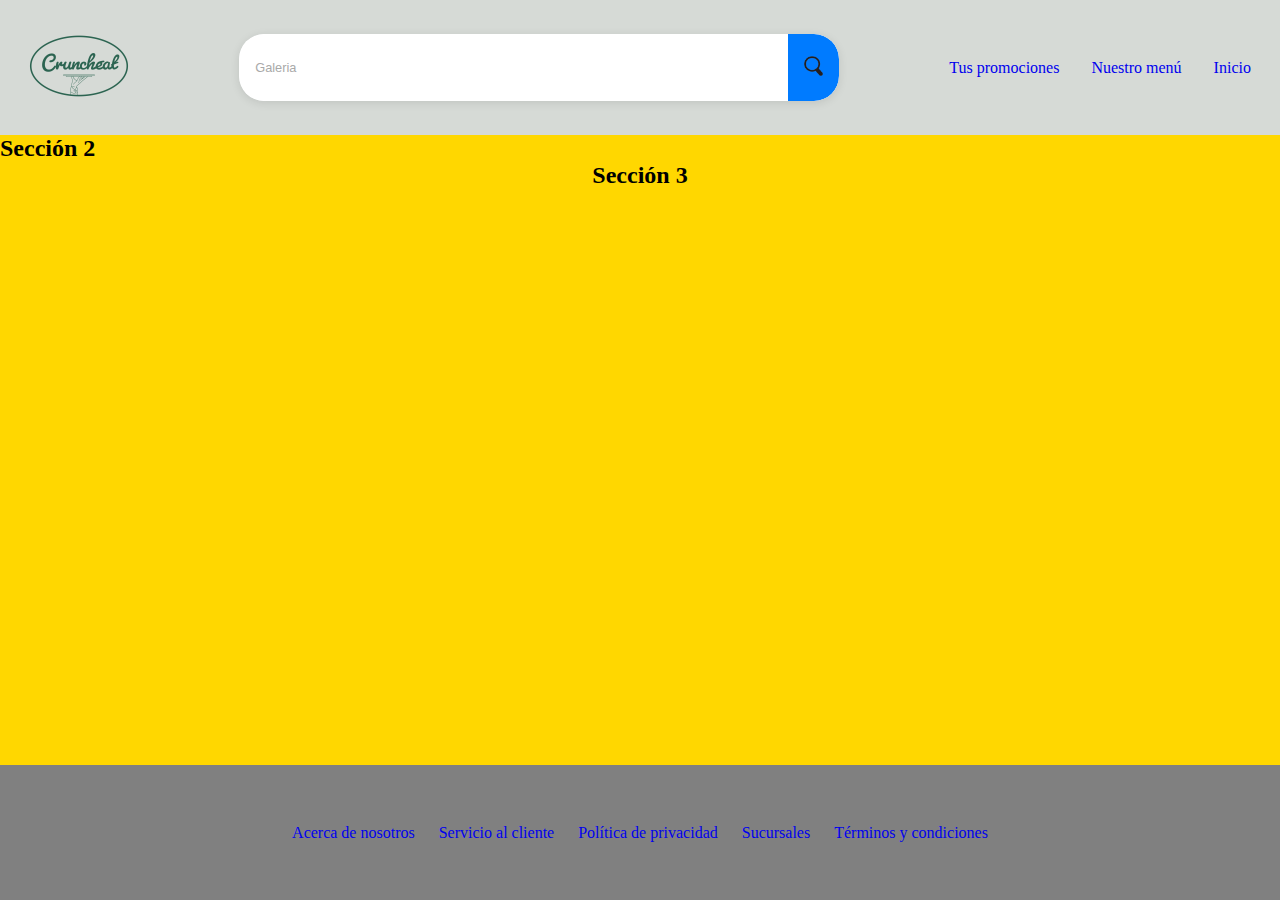
<file: galery.html>
<!DOCTYPE html>
<!-- Este codigo fue realizado por el alumno Daniel NoC. 423065534(no pongo mi nombre por motivos de seguridad), 
 para el grupo 1507, para el periodo 2025-I para la calse de programacion Web 1 imaprtida por Candelario A. J. L.
 esta hecho exclusivamente hecho para la evaluacionn del proyecto final, cualqueir uso fuera de este sera considerado como violacion a la propiedad intelectual 
 -->
 <!-- Notas para que el profesor considere, este proyecto fue creado con la filosofia movil-firts
  así pues tambien fue sometido a pruebas com ligth-house para que lo tome en consideracion y la ejecute en su maquina
  ya que hubo un par de examenes en donde  no sali muy bien en calificacion-->
<html lang="en">
    <head>
        <meta charset="UTF-8">
        <meta name="viewport" content="width=device-width, initial-scale=1.0">
        <title>Crunch-eat</title>
        <link rel="icon" href="./images/Crunch-eat.ico" type="image/x-icon">
        
        <!-- Estilos generales -->
        <link rel="stylesheet" href="./styles/StylesGeneral.css">
        
        <!-- Estilo para dispositivos grandes (PC) -->
        <link rel="stylesheet" href="./styles/StylesDesktop.css" media="screen and (min-width: 1025px)">
        
        <!-- Estilo para tabletas -->
        <link rel="stylesheet" href="./styles/StylesTable.css" media="screen and (min-width: 768px) and (max-width: 1024px)">
        
        <!-- Estilo para dispositivos móviles -->
        <link rel="stylesheet" href="./styles/StylesMovil.css" media="screen and (max-width: 767px)">
    </head>
    
<body>
    <header>
        <nav> 
            <section class="grow1" id="logo" aria-labelledby="logo-label">
                <picture>
                    <!-- Imagen para pantallas de alta resolución (por ejemplo, Retina) -->
                    <source srcset="images/Crunch-eat_transparent-Medium.png" media="(min-width: 1025px)" type="image/png" alt="Logo de Crunch-eat" loading="lazy">
                    <!-- Imagen para tabletas -->
                    <source srcset="images/Crunch-eat_transparent-Medium.png" media="(min-width: 768px) and (max-width: 1024px)" type="image/png" alt="Logo de Crunch-eat" loading="lazy">
                    <!-- Imagen para dispositivos móviles -->
                    <source srcset="images/Crunch-eat_transparent_mini.png" media="(max-width: 767px)" type="image/png" alt="Logo de Crunch-eat" loading="lazy">
                    <!-- Imagen predeterminada si ninguna de las anteriores coincide -->
                    <img src="images/Crunch-eat_transparent-Medium.png" alt="Descripción de la imagen">
                </picture>
            </section>
            
            <section class="grow1" id="bar_search" aria-label="Barra de búsqueda">
                <form role="search" action="/buscar" method="get">
                    <input type="text" name="query" placeholder="Galeria" aria-label="barra de busqueda de Crunch-eat">
                    <button type="submit">
                        <img src="./images/simbol_search.ico" alt="simbol search">
                    </button>
                </form>
            </section>        

            <label class="labe_menu" for="icon_menu">
                <img src="./images/menu.ico" alt="simbol menu">
            </label>
            <input class="chBox_menu" type="checkbox" name="" id="icon_menu">

            <ul class="ul_links">
                <li class="li_links">
                    <a href="#" class="li_a_menu">Tus promociones</a>
                </li>
                <li class="li_links">
                    <a href="#" class="li_a_menu">Nuestro menú</a>
                </li>
                <li class="li_links">
                    <a href="#" class="li_a_menu">Inicio</a>
                </li>
            </ul>
        </nav>
    </header>
    
    <main>

        <!-- La seccion 1 consta de las promociones y la bienbenida para que el user conosca el restaurante -->
        <!-- <section class="window" id="W1" aria-labelledby="W1-title">
            <h2 id="W1-title">Sección 1</h2>
        </section> -->
        
        <section class="window" id="W2" aria-labelledby="W2-title">
            <h2 id="W2-title">Sección 2</h2>
            <!-- Contenido de la sección -->
        </section>
        
        <section class="window" id="W3" aria-labelledby="W3-title">
            <h2 id="W3-title">Sección 3</h2>
            <!-- Contenido de la sección -->
        </section>
    </main>
    
    <footer>
        <nav aria-label="Enlaces del pie de página">
            <ul>
                <li><a href="#about">Acerca de nosotros</a></li>
                <li><a href="#customer-service">Servicio al cliente</a></li>
                <li><a href="#privacy-policy">Política de privacidad</a></li>
                <li><a href="#branches">Sucursales</a></li>
                <li><a href="#terms">Términos y condiciones</a></li>
            </ul>
        </nav>
    </footer>
</body>

</html>
</file>
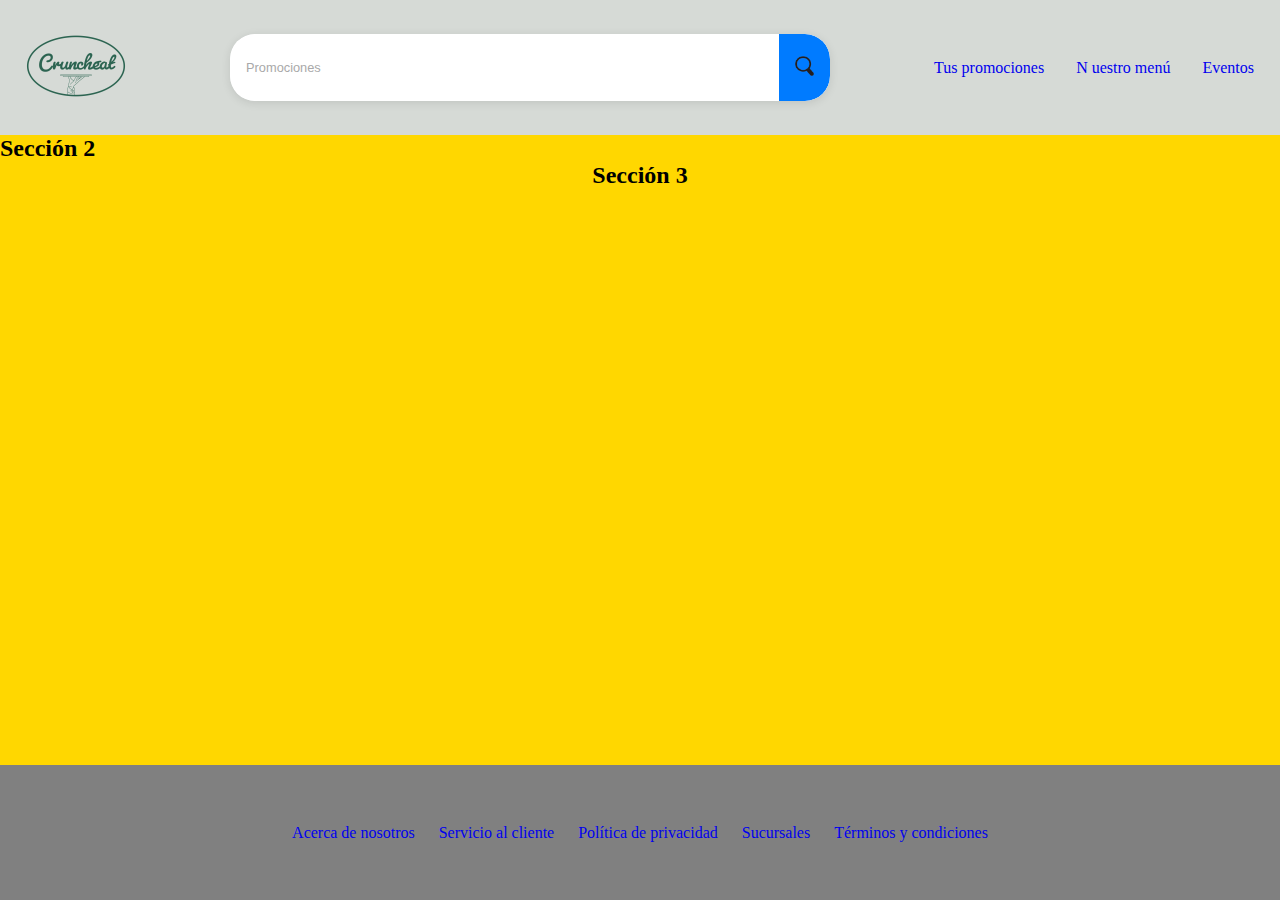
<file: offerts_login.html>
<!DOCTYPE html>
<!-- Este codigo fue realizado por el alumno Daniel NoC. 423065534(no pongo mi nombre por motivos de seguridad), 
 para el grupo 1507, para el periodo 2025-I para la calse de programacion Web 1 imaprtida por Candelario A. J. L.
 esta hecho exclusivamente hecho para la evaluacionn del proyecto final, cualqueir uso fuera de este sera considerado como violacion a la propiedad intelectual 
 -->
 <!-- Notas para que el profesor considere, este proyecto fue creado con la filosofia movil-firts
  así pues tambien fue sometido a pruebas com ligth-house para que lo tome en consideracion y la ejecute en su maquina
  ya que hubo un par de examenes en donde  no sali muy bien en calificacion-->
<html lang="en">
    <head>
        <meta charset="UTF-8">
        <meta name="viewport" content="width=device-width, initial-scale=1.0">
        <title>Crunch-eat</title>
        <link rel="icon" href="./images/Crunch-eat.ico" type="image/x-icon">
        
        <!-- Estilos generales -->
        <link rel="stylesheet" href="./styles/StylesGeneral.css">
        
        <!-- Estilo para dispositivos grandes (PC) -->
        <link rel="stylesheet" href="./styles/StylesDesktop.css" media="screen and (min-width: 1025px)">
        
        <!-- Estilo para tabletas -->
        <link rel="stylesheet" href="./styles/StylesTable.css" media="screen and (min-width: 768px) and (max-width: 1024px)">
        
        <!-- Estilo para dispositivos móviles -->
        <link rel="stylesheet" href="./styles/StylesMovil.css" media="screen and (max-width: 767px)">
    </head>
    
<body>
    <header>
        <nav> 
            <section class="grow1" id="logo" aria-labelledby="logo-label">
                <picture>
                    <!-- Imagen para pantallas de alta resolución (por ejemplo, Retina) -->
                    <source srcset="images/Crunch-eat_transparent-Medium.png" media="(min-width: 1025px)" type="image/png" alt="Logo de Crunch-eat" loading="lazy">
                    <!-- Imagen para tabletas -->
                    <source srcset="images/Crunch-eat_transparent-Medium.png" media="(min-width: 768px) and (max-width: 1024px)" type="image/png" alt="Logo de Crunch-eat" loading="lazy">
                    <!-- Imagen para dispositivos móviles -->
                    <source srcset="images/Crunch-eat_transparent_mini.png" media="(max-width: 767px)" type="image/png" alt="Logo de Crunch-eat" loading="lazy">
                    <!-- Imagen predeterminada si ninguna de las anteriores coincide -->
                    <img src="images/Crunch-eat_transparent-Medium.png" alt="Descripción de la imagen">
                </picture>
            </section>
            
            <section class="grow1" id="bar_search" aria-label="Barra de búsqueda">
                <form role="search" action="/buscar" method="get">
                    <input type="text" name="query" placeholder="Promociones" aria-label="barra de busqueda de Crunch-eat">
                    <button type="submit">
                        <img src="./images/simbol_search.ico" alt="simbol search">
                    </button>
                </form>
            </section>        

            <label class="labe_menu" for="icon_menu">
                <img src="./images/menu.ico" alt="simbol menu">
            </label>
            <input class="chBox_menu" type="checkbox" name="" id="icon_menu">

            <ul class="ul_links">
                <li class="li_links">
                    <a href="#" class="li_a_menu">Tus promociones</a>
                </li>
                <li class="li_links">
                    <a href="#" class="li_a_menu">N uestro menú</a>
                </li>
                <li class="li_links">
                    <a href="#" class="li_a_menu">Eventos</a>
                </li>
            </ul>
        </nav>
    </header>
    
    <main>

        <!-- La seccion 1 consta de las promociones y la bienbenida para que el user conosca el restaurante -->
        <!-- <section class="window" id="W1" aria-labelledby="W1-title">
            <h2 id="W1-title">Sección 1</h2>
        </section> -->
        
        <section class="window" id="W2" aria-labelledby="W2-title">
            <h2 id="W2-title">Sección 2</h2>
            <!-- Contenido de la sección -->
        </section>
        
        <section class="window" id="W3" aria-labelledby="W3-title">
            <h2 id="W3-title">Sección 3</h2>
            <!-- Contenido de la sección -->
        </section>
    </main>
    
    <footer>
        <nav aria-label="Enlaces del pie de página">
            <ul>
                <li><a href="#about">Acerca de nosotros</a></li>
                <li><a href="#customer-service">Servicio al cliente</a></li>
                <li><a href="#privacy-policy">Política de privacidad</a></li>
                <li><a href="#branches">Sucursales</a></li>
                <li><a href="#terms">Términos y condiciones</a></li>
            </ul>
        </nav>
    </footer>
</body>

</html>
</file>
<file: styles/StylesGeneral.css>
/*Falta definir la paleta de colores*/
:root {
    --color_primario: #8527c3fd;
    --color_primario_suave: #8527c383;
    --color_blanco: #fff;
    --altura_min: 100px;
    --altura_header: 15vh;
    --altura_main:70vh;
    --altura_footer: 15vh;
    --padding_left_right: 2rem;
    --ancho_maximo: 1200px;
}

/*Configuracion basica*/
* {
    margin: 0;
    padding: 0;
    box-sizing: border-box;
}

a{
    text-decoration: none;
}

ol,ul{
    list-style: none;
}

.chBox_menu{
    display: none;
}

body {
    width: 100%;
}

header, main, footer {
    min-height: var(--altura_min);
}

header { 
    background-color: rgb(214, 218, 214);
}

main { 
    grid-area: main;
    background-color: gold;
    min-height: var(--altura_main);
}

footer { 
    grid-area: footer;
    background-color: grey;
    height: var(--altura_footer);
}

footer>nav{
    display: flex;
    justify-content: center;
    align-items: center;
    height: var(--altura_footer);
}

footer>nav>ul{
    display: flex;
    justify-content: space-around;
    flex-wrap: wrap;
}
/*test to general*/

header>nav{
    width: 100%;
    grid-area: header;
    display: flex;
    justify-content: space-around;
    align-items: center;
    height: var(--altura_header);
    flex-wrap: wrap;
    position: relative;
}

body>main>section>img{
    width: 100%;
}

#bar_search {
    width: 55%;
    height: 50%;
    display: flex;
    justify-content: center; 
}

#bar_search>form {
    display: flex; 
    width: 100%; 
    max-width: 600px;
    background-color: #f8f9fa; 
    border-radius: 25px; 
    box-shadow: 0 2px 10px rgba(0, 0, 0, 0.1); 
    overflow: hidden; 
}

#bar_search>form>input[type="text"] {
    flex: 1; 
    padding-top: 0.75rem ; 
    padding-right: 0rem;
    padding-bottom: 0.75rem ;
    padding-left: 1rem;
    border: none;
    border-radius: 25px 0 0 25px; 
    font-size: 0.8rem; 
    outline: none; 
}

#bar_search>form>input[type="text"]::placeholder {
    color: #a9a9a9; 
}

#bar_search>form>button {
    padding: 0.75rem 1rem;
    border: none; 
    border-radius: 0 25px 25px 0;
    background-color: #007bff; 
    color: #ffffff; 
    font-size: 0.8rem; 
    cursor: pointer; 
    transition: background-color 0.3s; 
}

#bar_search>form>button>img{
    width: 1.2rem;
    height: 1.2rem;
    max-width: 100%;
    height: auto;
}

#bar_search>form>button:hover {
    background-color: #0056b3; /* Color al pasar el mouse */
}

/* Estilos para el carrusel */
.icon-carousel {
    max-height: 120px;
    border: 1px solid #ddd;
    overflow-x: auto;
}
.icon-wrapper {
    display: flex;
}
.icon-carousel::-webkit-scrollbar {
    width: 0;
}
.icon-item {
    min-width: 110px;
    height: 110px;
    text-align: center;
    margin-right: 2px;
    display: flex;
    flex-direction: column;
    align-items: center;
    justify-content: center;
}
.icon-item img {
    max-width: 60px;
    max-height: 60px;
    margin-bottom: 5px;
}
.icon-item p {
    margin: 0;
}

/*seccion de preguntas y respuestas frecuentes*/
.accordion-container {
    max-width: 800px;
    padding: 20px;
}

.accordion-title {
    text-align: center;
    font-size: 2em;
    font-weight: bold;
}

.accordion-item {
    border-bottom: 1px solid #ddd;
    padding: 15px 0;
}

.accordion-toggle {
    display: none;
}

.accordion-header {
    display: flex;
    justify-content: space-between;
    cursor: pointer;
    align-items: center;
    padding: 10px;
}

.accordion-header h2 {
    font-size: 1em;
    margin: 0;
}

.accordion-content {
    display: none;
    padding: 10px 0;
    font-size: 0.9em;
    color: #555;
}

.accordion-content p {
    margin: 0;
}
.accordion-header>img{
    max-width: 50px;
    width: 7vw;
}

.accordion-toggle:checked + .accordion-header + .accordion-content {
    display: block;
}

.accordion-toggle:checked+ .accordion-header>img{
    transform: rotate(90deg);
    transition: transform 0.3s 
}

#W1 {
    display: flex;
    flex-direction: column;
    justify-content: center;
    align-items: center;
    text-align: center; 
    color: white;
    position: relative;
    overflow: hidden;
    min-height: 50vh;
    background-color: black; /* Fondo oscuro como respaldo */
    z-index: 1;
}

/* Filtro oscuro sobre las imágenes */
#W1::before {
    content: '';
    position: absolute;
    top: 0;
    left: 0;
    width: 100%;
    height: 100%;
    background-color: rgba(0, 0, 0, 0.5); /* Velo oscuro */
    z-index: 0; /* Mantén el filtro sobre el fondo animado */
}

/* Contenido en el frente */
#W1 * {
    position: relative;
    z-index: 3; 
    padding: 20px;
}

#W1 button{
    border-radius: 1rem;
    padding: 0.5rem;
}

#W3{
    max-height: 25vh;
    display:flex;
    overflow: hidden;
    flex-wrap: nowrap;
    justify-content: space-around;
}

#W3 img{
    max-width: 25vw;
}

#W4 img{
    width: 100vw;
}

#W5{
    display: flex;
    justify-content: space-around;
    flex-wrap: wrap;
}

#W5>div img{
    max-width: 30vw;
}
#W5>div p{
    padding: 1rem;
    max-width: 30vw
}
@media (max-width: 375px) {
    #bar_search>form {
        display: flex;
        flex-direction: row;
    }
    #bar_search>form>button{
        order: -1;
    }
}


/*Estilos de menu Generales*/
.product-grid {
    display: grid;
    gap: 16px;
    padding: 20px;
}

.product-card {
    display: flex;
    flex-direction: column;
    border-radius: 8px;
    overflow: hidden;
    background-color: #fff;
    box-shadow: 0 4px 8px rgba(0, 0, 0, 0.1);
    text-decoration: none;
    color: inherit;
    transition: transform 0.3s ease;
}

.product-card:hover {
    transform: scale(1.05);
}

.product-image {
    display: flex;
    align-items: center;
    justify-content: center;
    background-color: #f1f1f1;
    height: 150px;
}

.product-image img {
    max-height: 80%;
    max-width: 80%;
    object-fit: contain;
}

.product-info {
    padding: 16px;
    text-align: center;
}

.product-info h2 {
    font-size: 1.1em;
}
</file>
<file: styles/StylesDesktop.css>
@keyframes slideBackground {
    0%, 25% {
        background-image: url('https://images-wixmp-ed30a86b8c4ca887773594c2.wixmp.com/i/238264eb-7dc6-4916-a142-3b558473da6c/de63bwm-a8c4e590-05eb-41cb-a6d5-47085681fc0f.jpg');
    }
    25%, 50% {
        background-image: url('https://imgs.search.brave.com/gy48YvzbuY1FGIWbfG96LGK2qumdUqxOhKsBYDpXodA/rs:fit:860:0:0:0/g:ce/aHR0cHM6Ly9jZG4u/cGl4YWJheS5jb20v/cGhvdG8vMjAyMC8w/NC8yMi8xOC8yMi9l/eGN1c2UtbWUtNTA3/OTQ0Ml82NDAuanBn');
    }
    50%, 75% {
        background-image: url('https://imgs.search.brave.com/J0D707Orre2b6ZTAu3c0R96LvG9FAaSc74Xe98SILOQ/rs:fit:860:0:0:0/g:ce/aHR0cHM6Ly93YWxs/cGFwZXJzLmNvbS9p/bWFnZXMvaGQvc3Ry/ZXNzLWJhbGwtd2l0/aC1oYXBweS1zbWls/ZS1mYWNlLTgybzl1/ODNsMnBvZTdlMTEu/anBn');
    }
    75%, 100% {
        background-image: url('https://imgs.search.brave.com/L3Md8IBPvE7sg8WqbImxJxaOFWCNsGwO7vN630_FNV4/rs:fit:860:0:0:0/g:ce/aHR0cHM6Ly93YWxs/cGFwZXJzLmNvbS9p/bWFnZXMvaGQvY3V0/ZS1iYWxsLXdpdGgt/aGFwcHktc21pbGUt/ZmFjZS00YmRrOTM5/bm11aWdtM3NzLmpw/Zw');
    }
}

.labe_menu{
    display: none;
}
.ul_links{
    position: static;
    width: auto;
    height: auto;
    display: flex;
    flex-direction: row;
    gap: 2rem;
}
.link{
    font-size: 1.2rem;
    transition: all .3s;
    padding: .2rem .7rem;
}
.link:hover{
    background-color: #5f1192;
}
footer>nav>ul{
    gap: 1.5rem;
}



#W1 {
    background: none; /* Eliminar imagen fija en fondo para tablet */
}

/* Slider de fondo para tablet */
#W1::after {
    content: '';
    position: absolute;
    top: 0;
    left: 0;
    width: 100%;
    height: 100%;
    background-size: cover;
    background-position: center;
    animation: slideBackground 12s infinite;
    z-index: -1;
}
.icon-carousel {
    max-height: 120px;
    border: 1px solid #ddd;
    overflow: hidden;
    position: relative;
}

/* Contenedor de iconos */
.icon-wrapper {
    display: flex;
    gap: 10px;
    animation: scrollInfinite 30s linear infinite;
    width: calc(110px * 14); /* Ajuste del ancho total según la cantidad de elementos */
}

/* Elementos individuales */
.icon-item {
    min-width: 110px;
    height: 110px;
    text-align: center;
    display: flex;
    flex-direction: column;
    align-items: center;
    justify-content: center;
}

/* Efecto de animación */
@keyframes scrollInfinite {
    0% { transform: translateX(0); }
    100% { transform: translateX(-50%); }
}

/* Duplica el contenido para un desplazamiento continuo */
.icon-wrapper::after {
    content: '';
    position: absolute;
    top: 0;
    left: 100%;
    width: 100%;
    height: 100%;
    display: flex;
    gap: 10px;
    background: inherit;
}
</file>
<file: styles/StylesTable.css>
@keyframes slideBackground {
    0%, 25% {
        background-image: url('https://images-wixmp-ed30a86b8c4ca887773594c2.wixmp.com/i/238264eb-7dc6-4916-a142-3b558473da6c/de63bwm-a8c4e590-05eb-41cb-a6d5-47085681fc0f.jpg');
    }
    25%, 50% {
        background-image: url('https://images-wixmp-ed30a86b8c4ca887773594c2.wixmp.com/f/575ad3ee-5d86-473c-885e-9dd1a44bb950/dbbzlu8-399b4462-3d13-4fdd-a4e3-c3dedab4835c.jpg/v1/fit/w_800,h_543,q_70,strp/food_items_by_nimphradora_dbbzlu8-414w-2x.jpg?token=eyJ0eXAiOiJKV1QiLCJhbGciOiJIUzI1NiJ9.[base64].2rKhEiWef7g401yRIm_L4zzGZOKsiZggi3hr2cqI8v8');
    }
    50%, 75% {
        background-image: url('https://images-wixmp-ed30a86b8c4ca887773594c2.wixmp.com/f/711de29d-e083-452f-ae49-162d46144f2a/d8yeoqw-9bc51bdb-4409-4413-bc4e-5553083b4807.jpg/v1/fit/w_800,h_564,q_70,strp/food__by_yevonyasuko_d8yeoqw-414w-2x.jpg?token=eyJ0eXAiOiJKV1QiLCJhbGciOiJIUzI1NiJ9.[base64].ZZBAkxmj-D6tESu-0T7d9P4Y2HfzG_e4zF0eJYOVxrw');
    }
    75%, 100% {
        background-image: url('https://images-wixmp-ed30a86b8c4ca887773594c2.wixmp.com/f/3c81bf4c-53df-47dd-bd2d-0015c90567ba/dhmqg6a-e9086ba1-5346-490c-b81f-f62db1a49469.jpg/v1/fill/w_894,h_894,q_70,strp/chili_dish_digital_art_food_3d_hd__by_xrebelyellx_dhmqg6a-pre.jpg?token=eyJ0eXAiOiJKV1QiLCJhbGciOiJIUzI1NiJ9.[base64].OOmqtBnFyLJn6KWUHhdUi99IugW-aVqautp5fwh9jUo');
    }
}

.labe_menu{
    display: none;
}
.ul_links{
    position: static;
    width: auto;
    height: auto;
    display: flex;
    flex-direction: row;
    gap: 2rem;
}
.li_a_menu{
    font-size: 1.2rem;
    transition: all .3s;
    padding: .2rem .7rem;
}
.li_a_menu:hover{
    background-color: #921111;
}
footer>nav>ul{
    gap: 1rem;
}


.icon-wrapper {
    gap: 2rem;
}

#W1 {
    background: none; /* Eliminar imagen fija en fondo para tablet */
}

/* Slider de fondo para tablet */
#W1::after {
    content: '';
    position: absolute;
    top: 0;
    left: 0;
    width: 100%;
    height: 100%;
    background-size: cover;
    background-position: center;
    animation: slideBackground 12s infinite;
    z-index: 0;
}
/* Fondo animado de imágenes */
#W1::after {
    content: '';
    position: absolute;
    top: 0;
    left: 0;
    width: 100%;
    height: 100%;
    background-size: cover;
    background-position: center;
    animation: slideBackground 12s infinite;
    z-index: -1; /* Asegura que el fondo quede detrás del filtro oscuro */
}
</file>
<file: styles/StylesMovil.css>
/*header*/
/* posible cambio */
.labe_menu>img{
    width: 50%;
    aspect-ratio: 1 / 1;
}
/* posible cambio */
.ul_links{
    width: 100%;
    position: absolute;
    top: var(--altura_header);
    height: 0;
    overflow: hidden;
    display: flex;
    flex-direction: column;
    justify-content: center;
    align-items: center;
    gap: 2rem;
    background-color: orange;

    transition: all .3s;
}

.li_a_menu{
    font-size: 3rem;
    font-weight: bold;
    color: #f8f9fa;
}

.list_icon{
    cursor: pointer;
}

.chBox_menu:checked + .ul_links {
    height: calc(100vh - var(--altura_header));
}
.chBox_menu:checked + #W1 {
    z-index: -1;
}

.ul_links {
    z-index: 5; 
    /*asegura que el menu se vea*/
}

#logo{
    padding-right: 0.5rem;
    padding-left: 0.5rem;
}

#W1{
    background-image: url('https://images-wixmp-ed30a86b8c4ca887773594c2.wixmp.com/i/238264eb-7dc6-4916-a142-3b558473da6c/de63bwm-a8c4e590-05eb-41cb-a6d5-47085681fc0f.jpg');
    background-size: cover;
    background-position: center;
}

#W3 {
    min-height: 30vh;
    height: 50vh;
    max-height: 70vh;
}

#W3 > a {
    display: none;
}
#W3 img {
    max-width: 100vw;
}

#W3 >a:nth-child(2) {
    display: flex;
    justify-content: center;
    align-items: center;
    max-height: 50vh;
    max-width: 100vw;
    padding: 5%;
}
#W5>div>img{
    max-width: 100vw;
}
#W5>div p{
    max-width: 100vw;

}
</file>
